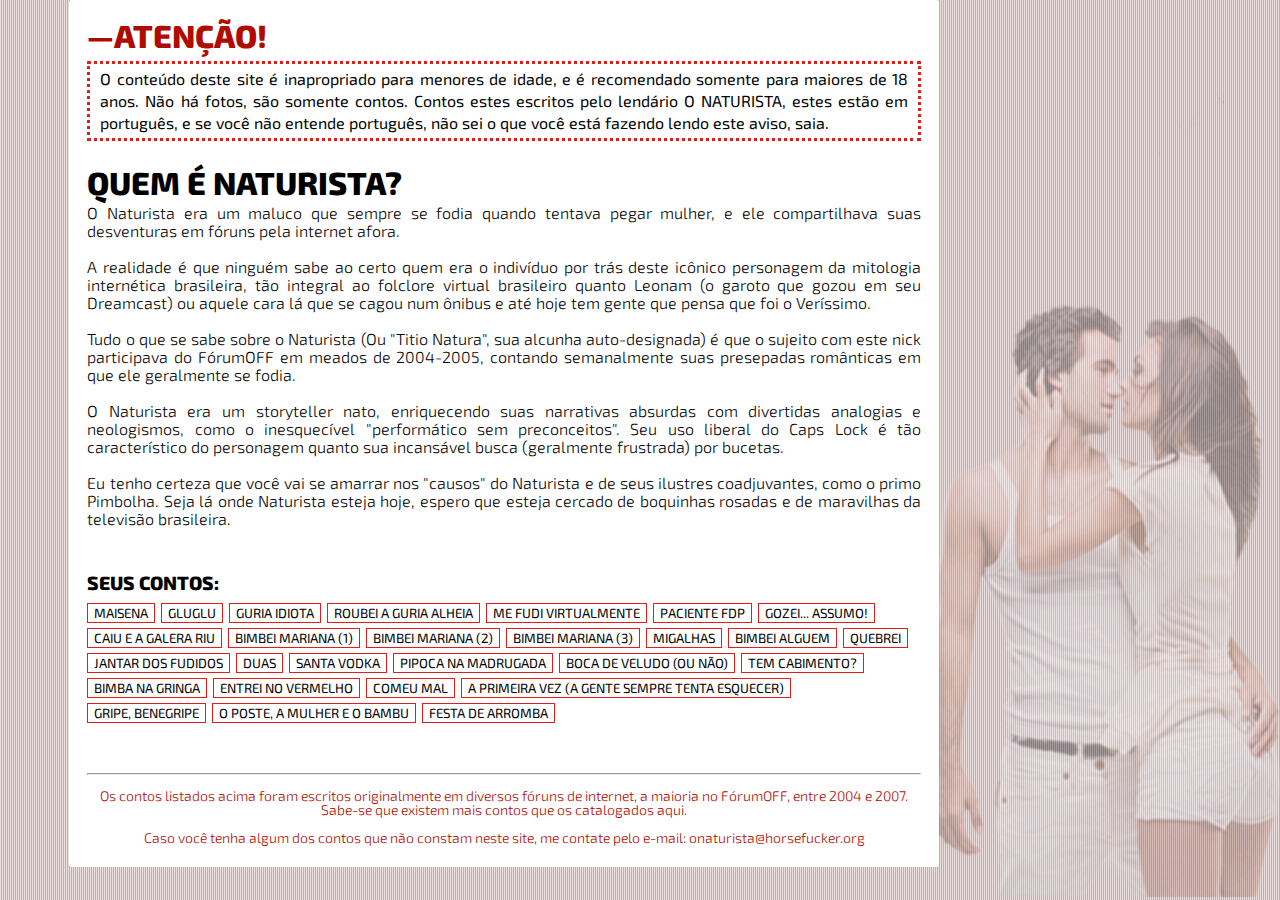
<file: index.html>
<!DOCTYPE html>
<html>

<head>
<title>O Naturista</title>
 <meta charset="utf-8">
 <meta name="viewport" content="width=device-width, initial-scale=1.0">
 <meta name="author" content="Naturista">
 <meta name="description" content="Os contos do Naturista em um só lugar!">
 <meta name="keywords" content="naturista, contos, bimbei, pimbolha, maravilha da televisão brasileira, performático sem preconceitos, putaria, engraçado, comédia, humor, piada, FórumOFF, izzy nobre, fóruns antigos, 2002, 2003, 2004, carioca, rio de janeiro, maisena">
 <link href="style-index.css" type="text/css" rel="stylesheet">
</head>

<body>
	<div class="box">
	<h2>—ATENÇÃO!</h2>

	<div class="alerta">O conteúdo deste site é inapropriado para menores de idade, e é recomendado somente para maiores de 18 anos. Não há fotos, são somente contos. Contos estes escritos pelo lendário O NATURISTA, estes estão em português, e se você não entende português, não sei o que você está fazendo lendo este aviso, saia.</div><br>

	<h1>QUEM É NATURISTA?</h1>
	<p>O Naturista era um maluco que sempre se fodia quando tentava pegar mulher, e ele compartilhava suas desventuras em fóruns pela internet afora.<br class="p"><br class="p">

	A realidade é que ninguém sabe ao certo quem era o indivíduo por trás deste icônico personagem da mitologia internética brasileira, tão integral ao folclore virtual brasileiro quanto Leonam (o garoto que gozou em seu Dreamcast) ou aquele cara lá que se cagou num ônibus e até hoje tem gente que pensa que foi o Veríssimo.<br class="p"><br class="p">

	Tudo o que se sabe sobre o Naturista (Ou "Titio Natura", sua alcunha auto-designada) é que o sujeito com este nick participava do FórumOFF em meados de 2004-2005, contando semanalmente suas presepadas românticas em que ele geralmente se fodia.<br class="p"><br class="p">

	O Naturista era um storyteller nato, enriquecendo suas narrativas absurdas com divertidas analogias e neologismos, como o inesquecível "performático sem preconceitos". Seu uso liberal do Caps Lock é tão característico do personagem quanto sua incansável busca (geralmente frustrada) por bucetas.<br class="p"><br class="p">

	Eu tenho certeza que você vai se amarrar nos "causos" do Naturista e de seus ilustres coadjuvantes, como o primo Pimbolha. Seja lá onde Naturista esteja hoje, espero que esteja cercado de boquinhas rosadas e de maravilhas da televisão brasileira.<br><br><br></p>
	<h3>SEUS CONTOS:</h3>
	<a href="maisena.html"><button class="button">MAISENA</button></a><a href="maisena.html"><button class="button">GLUGLU</button></a><a href="maisena.html"><button class="button">GURIA IDIOTA</button></a><a href="maisena.html"><button class="button">ROUBEI A GURIA ALHEIA</button></a><a href="maisena.html"><button class="button">ME FUDI VIRTUALMENTE</button></a><a href="maisena.html"><button class="button">PACIENTE FDP</button></a><a href="maisena.html"><button class="button">GOZEI... ASSUMO!</button><a href="maisena.html"><button class="button">CAIU E A GALERA RIU</button></a><a href="maisena.html"><button class="button">BIMBEI MARIANA (1)</button></a><a href="maisena.html"><button class="button">BIMBEI MARIANA (2)</button></a><a href="maisena.html"><button class="button">BIMBEI MARIANA (3)</button></a><a href="maisena.html"><button class="button">MIGALHAS</button></a><a href="maisena.html"><button class="button">BIMBEI ALGUEM</button></a><a href="maisena.html"><button class="button">QUEBREI</button></a><a href="maisena.html"><button class="button">JANTAR DOS FUDIDOS</button></a><a href="maisena.html"><button class="button">DUAS</button></a><a href="maisena.html"><button class="button">SANTA VODKA</button></a><a href="maisena.html"><button class="button">PIPOCA NA MADRUGADA</button></a><a href="maisena.html"><button class="button">BOCA DE VELUDO (OU NÃO)</button></a><a href="maisena.html"><button class="button">TEM CABIMENTO?</button></a><a href="maisena.html"><button class="button">BIMBA NA GRINGA</button></a><a href="maisena.html"><button class="button">ENTREI NO VERMELHO</button></a><a href="maisena.html"><button class="button">COMEU MAL</button></a><a href="maisena.html"><button class="button">A PRIMEIRA VEZ (A GENTE SEMPRE TENTA ESQUECER)</button></a><a href="maisena.html"><button class="button">GRIPE, BENEGRIPE</button></a><a href="maisena.html"><button class="button">O POSTE, A MULHER E O BAMBU</button><a href="maisena.html"><button class="button">FESTA DE ARROMBA</button></a><br><br><br>
	<hr />
	<p class="exception">Os contos listados acima foram escritos originalmente em diversos fóruns de internet, a maioria no FórumOFF, entre 2004 e 2007.<br>
	Sabe-se que existem mais contos que os catalogados aqui.<br><br> Caso você tenha algum dos contos que não constam neste site, me contate pelo e-mail: onaturista@horsefucker.org</p>
	</div>
	<div class="narutista">
	<img src="img/couple-hot.png" height="600px">
    </div>
</body>
</html>
</file>
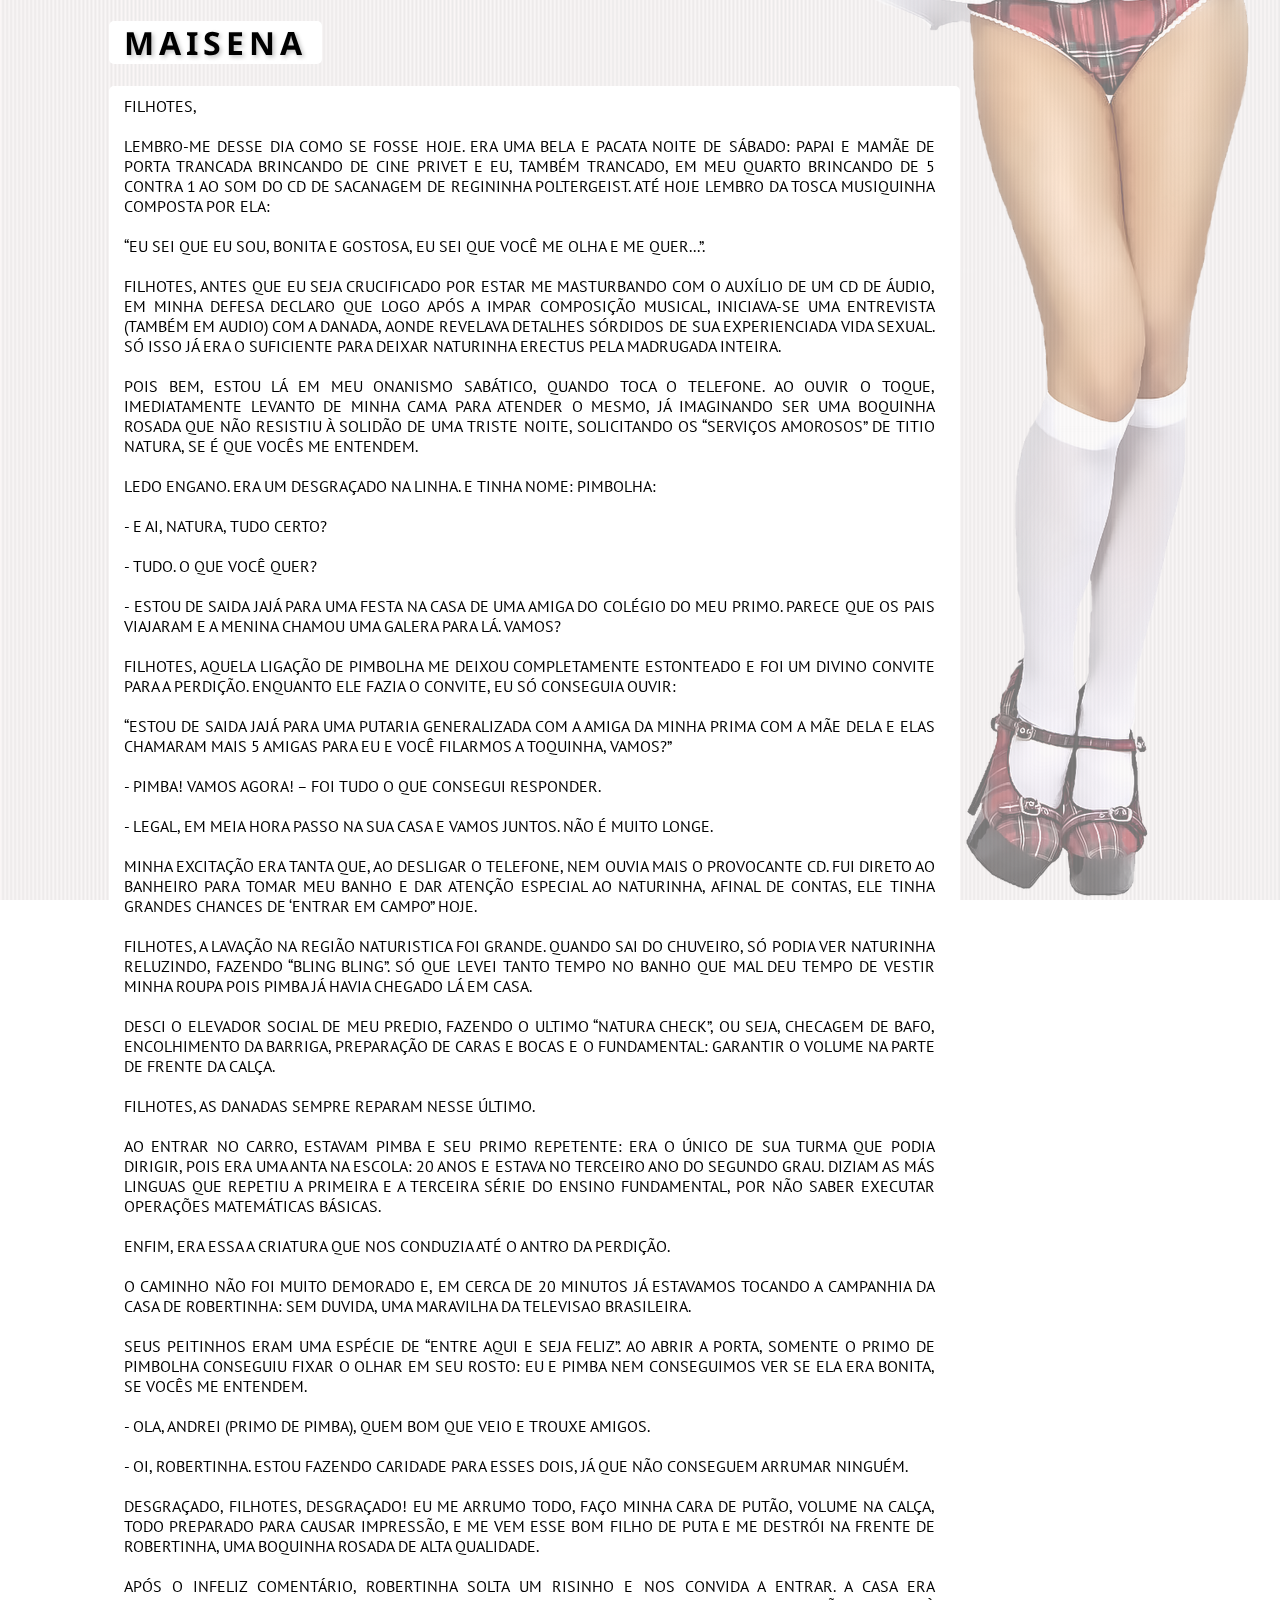
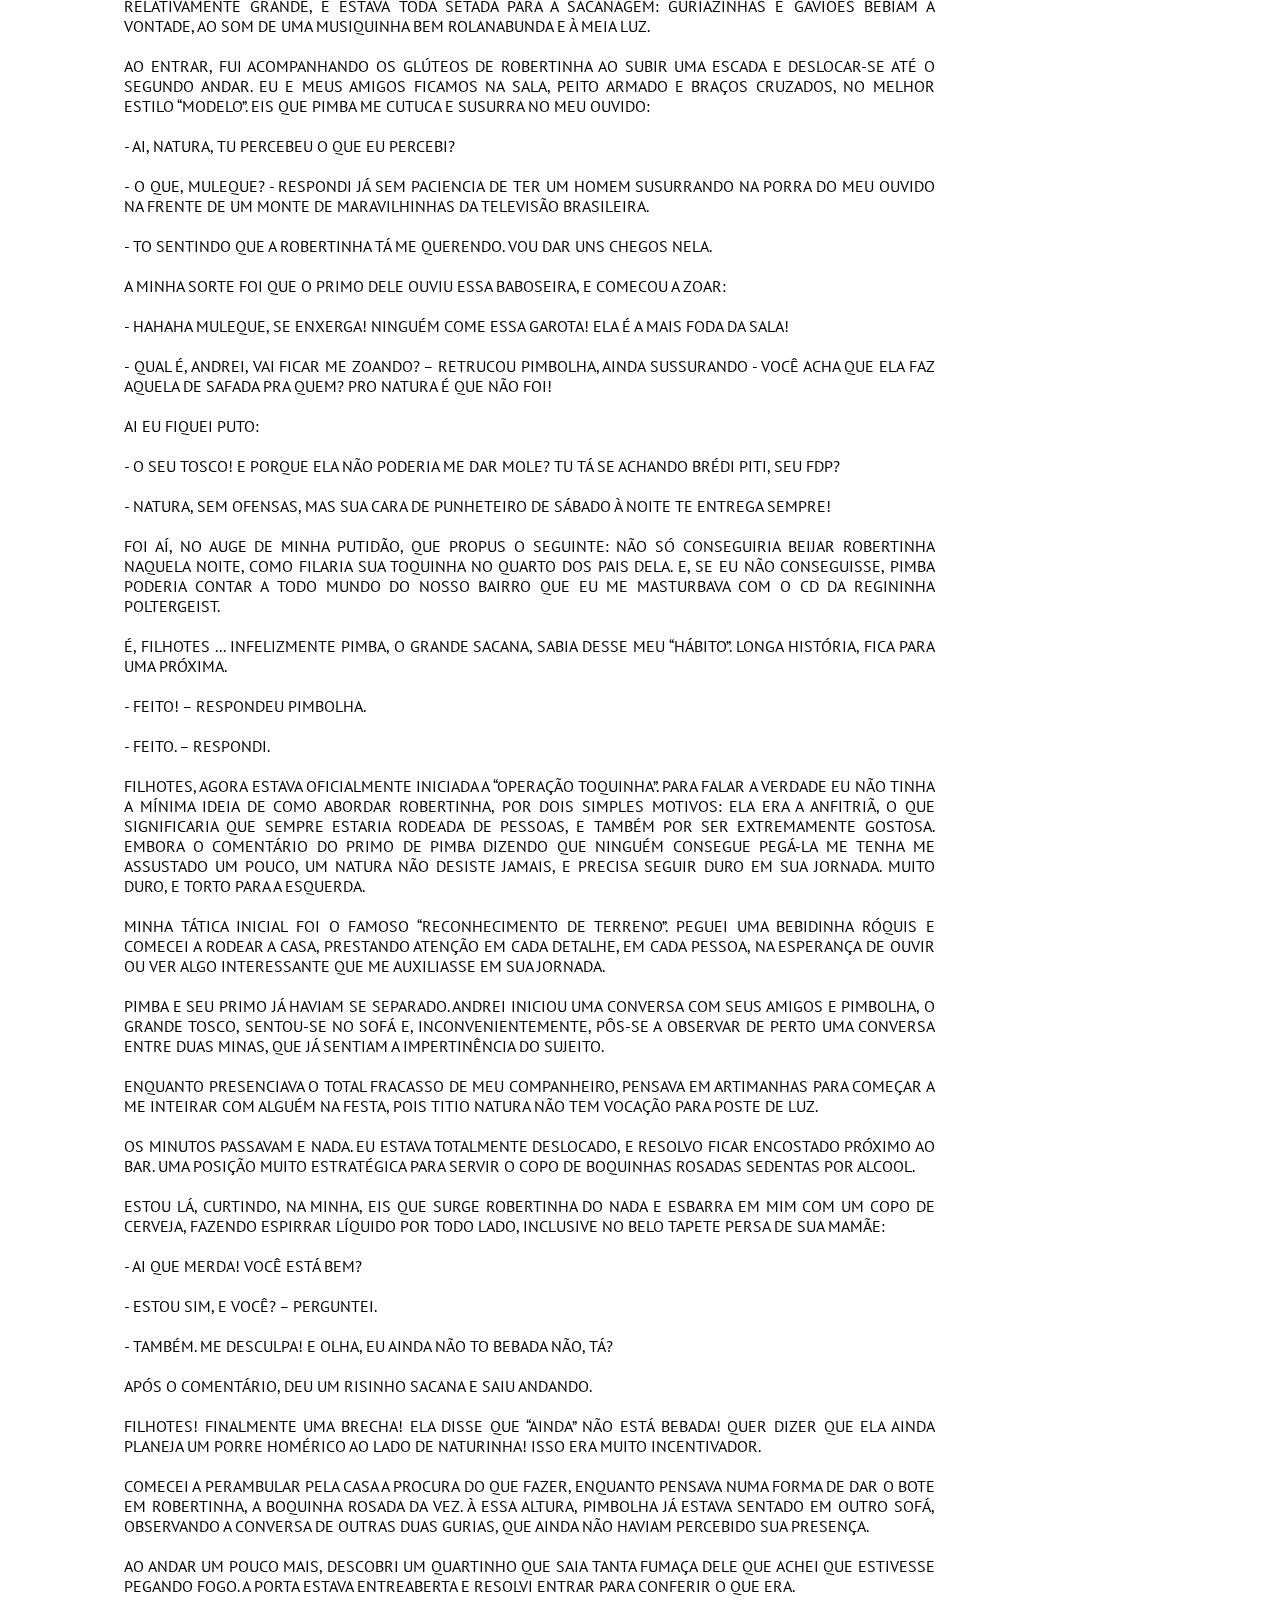
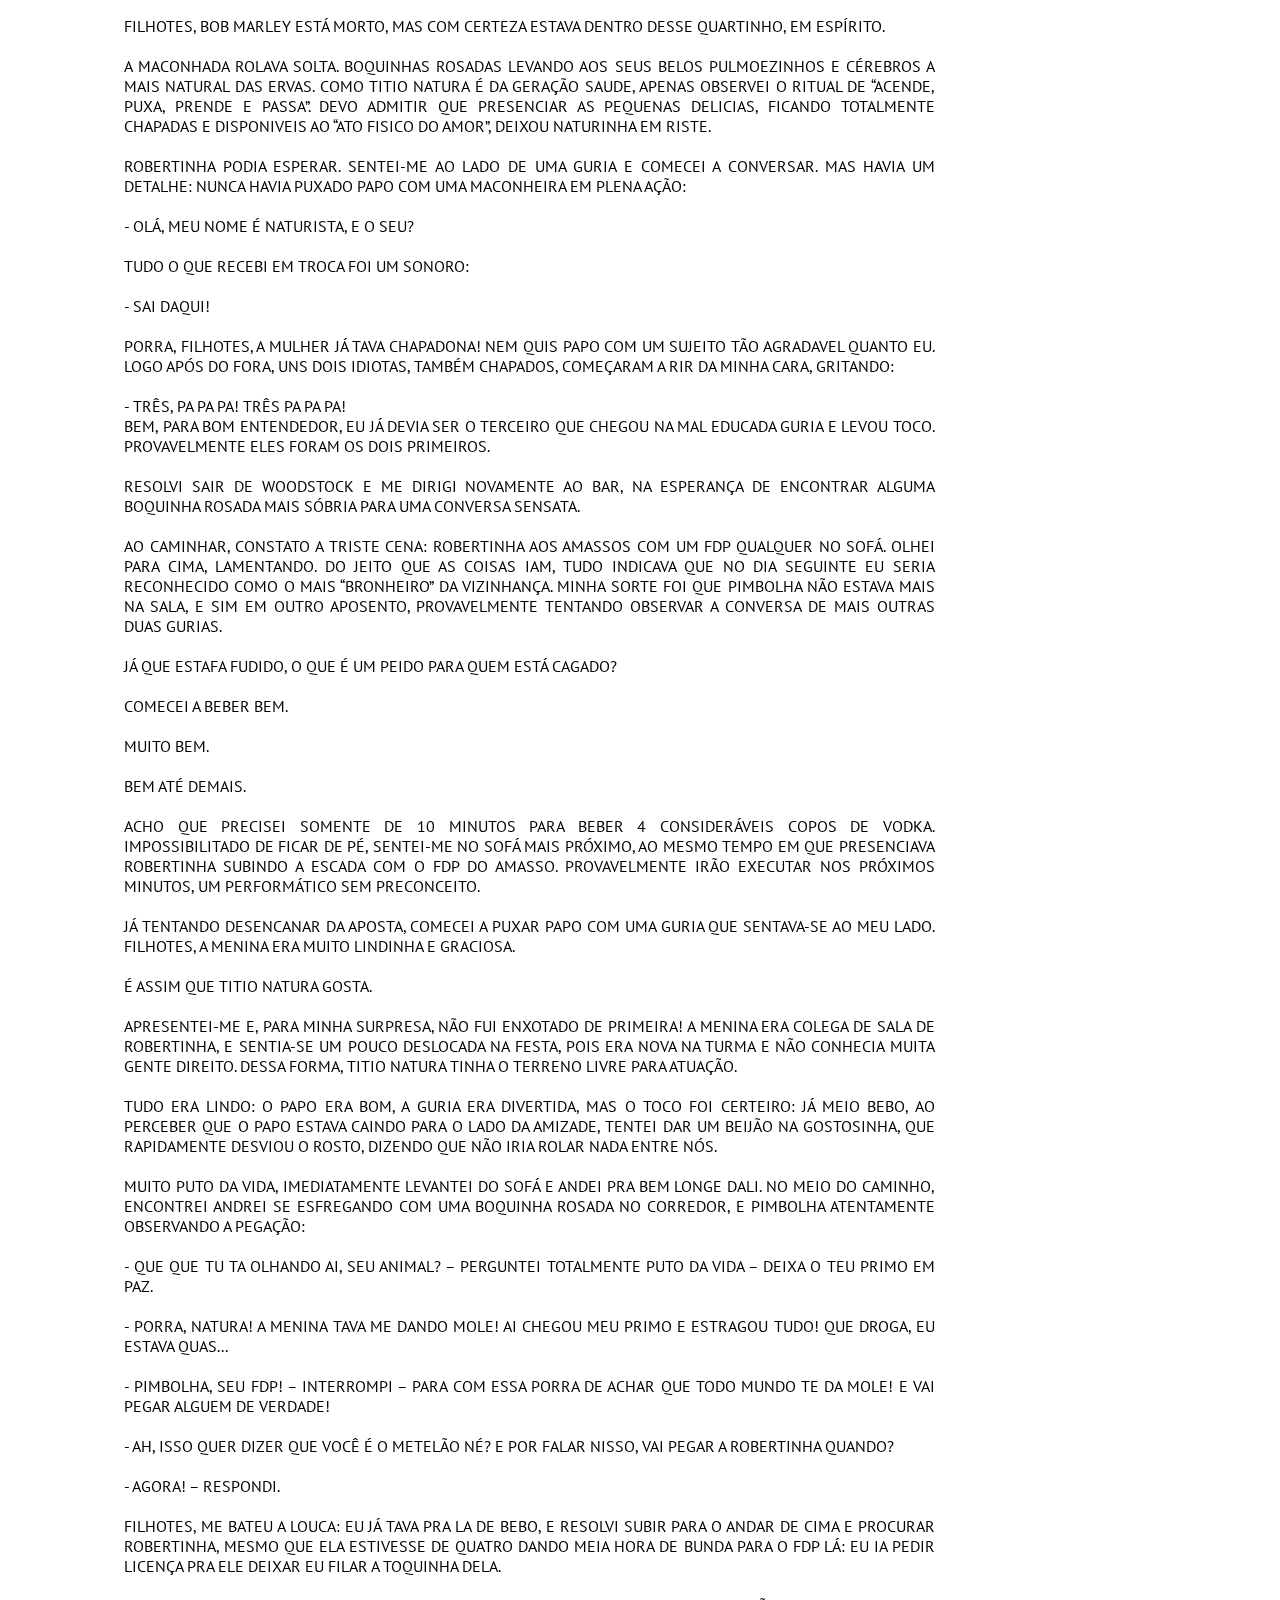
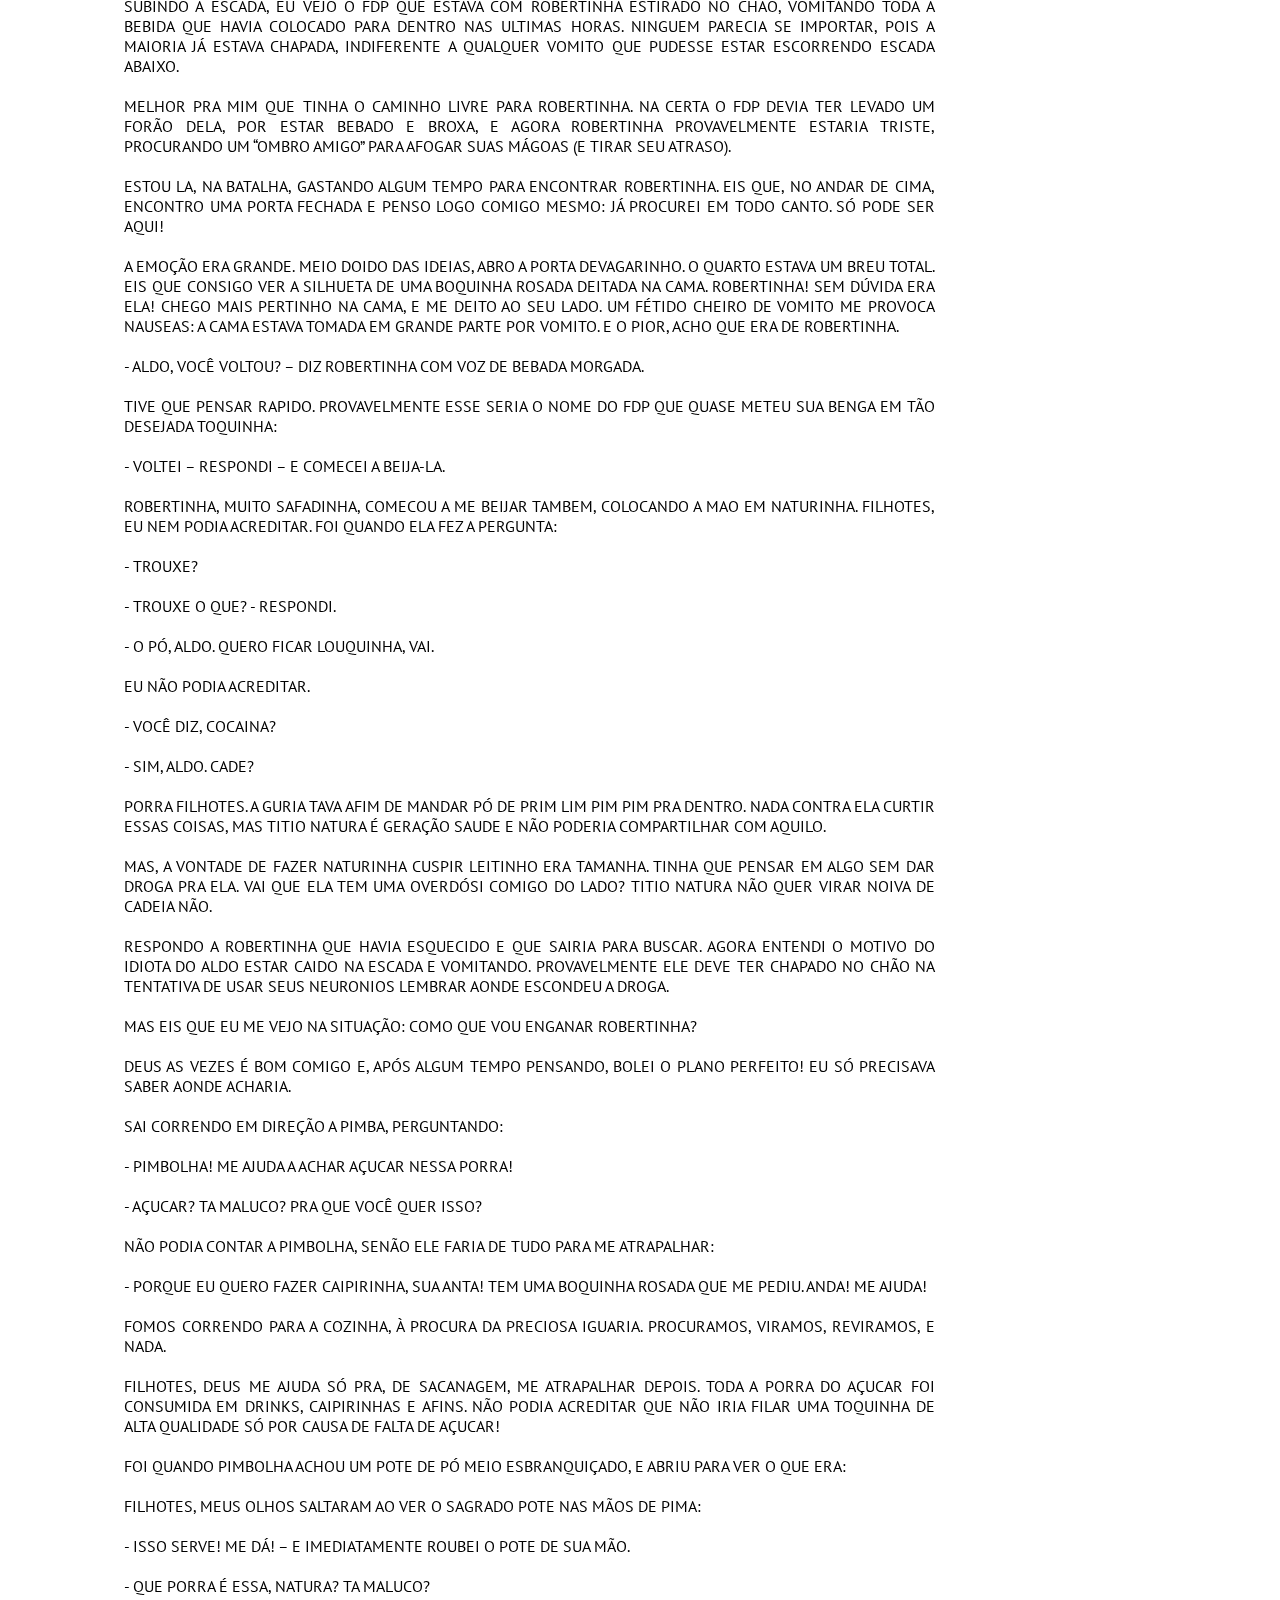
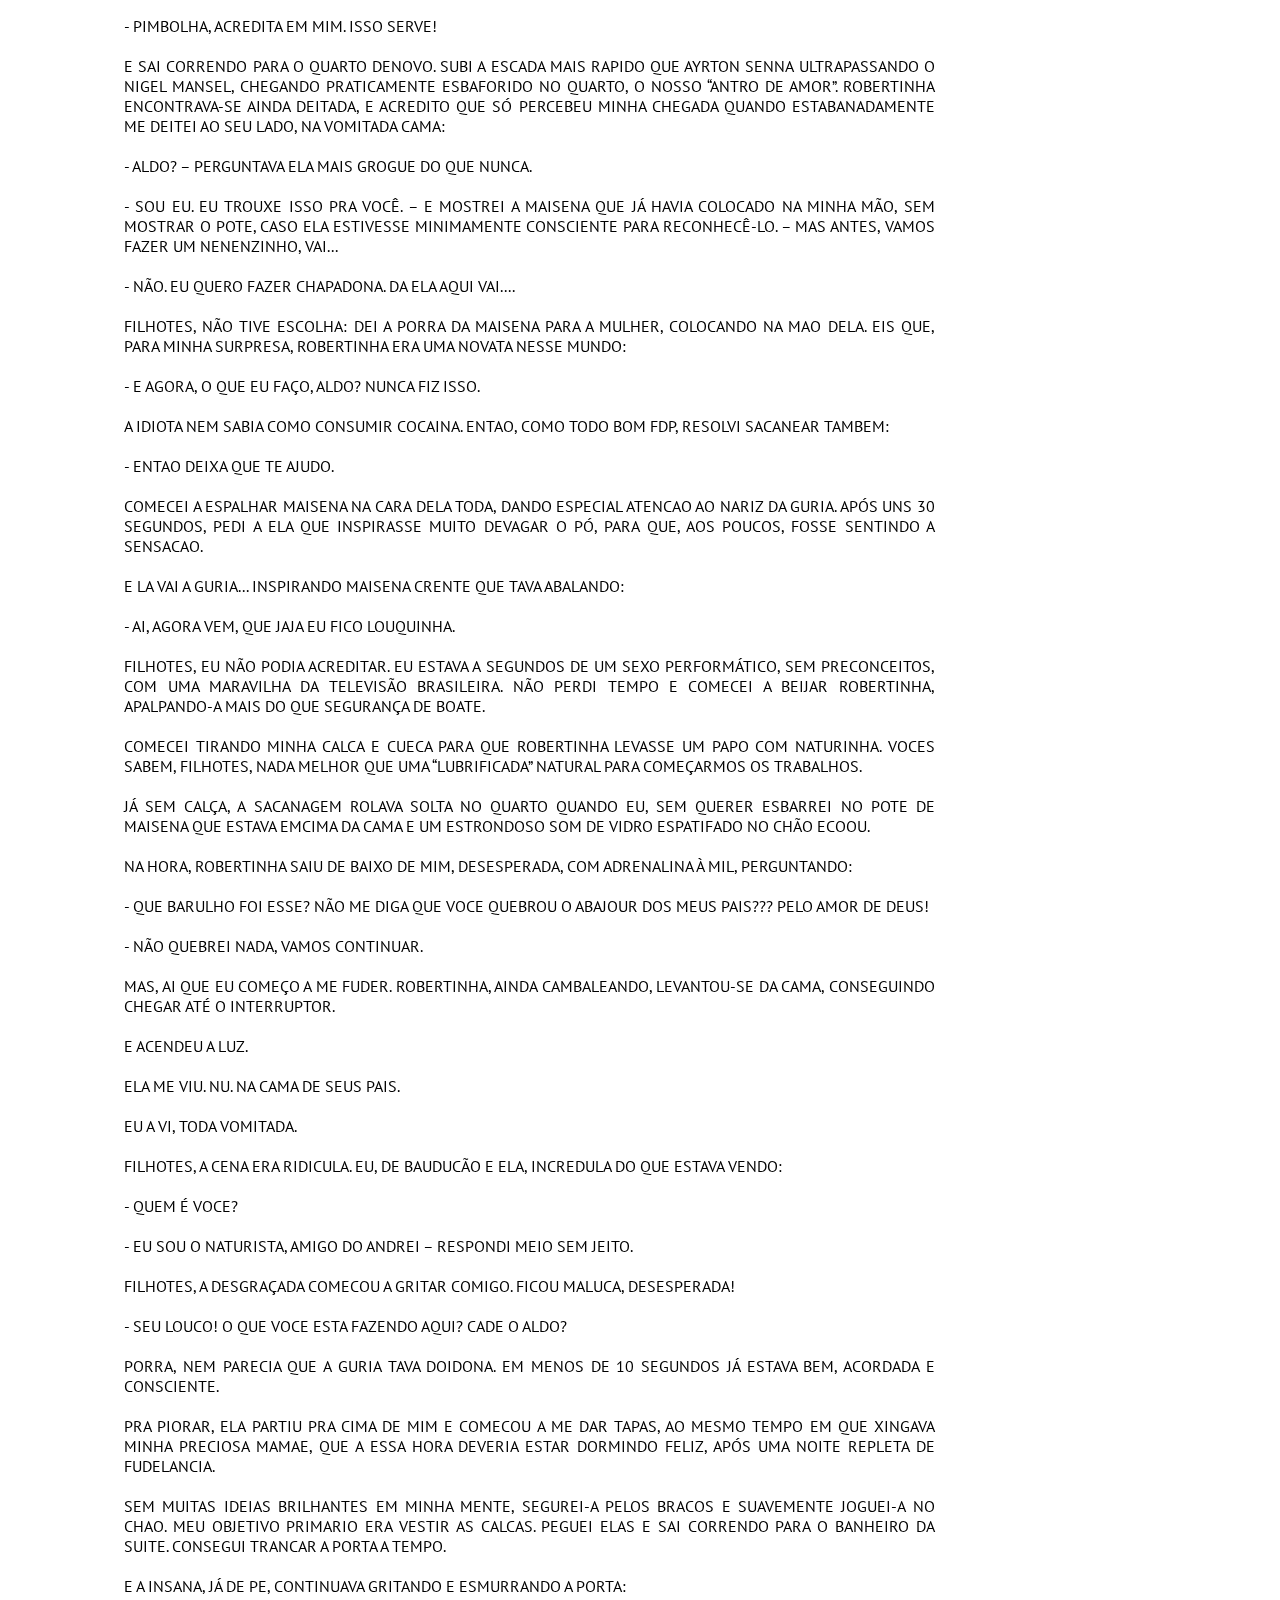
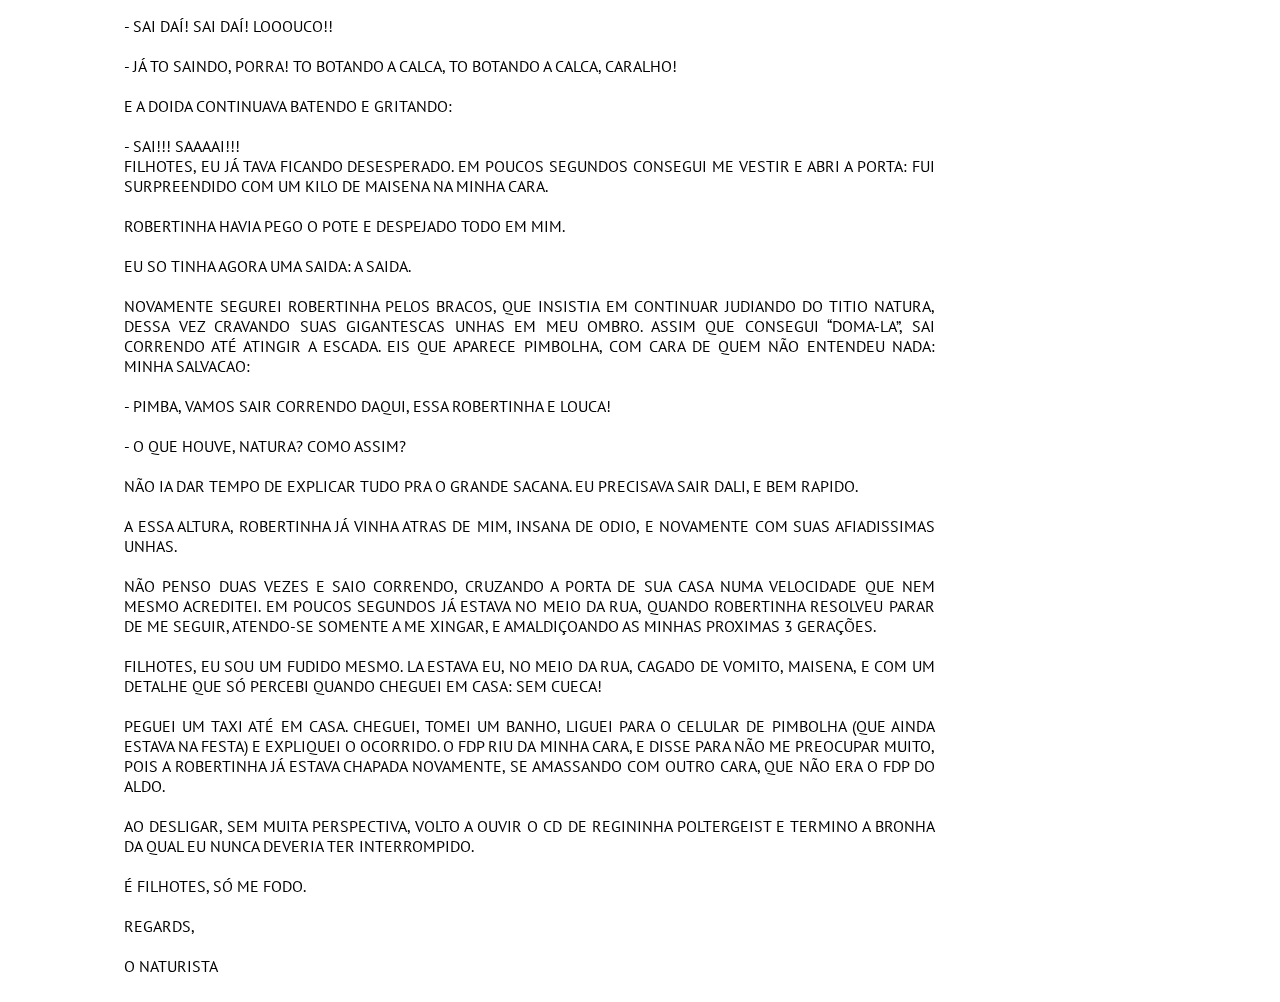
<file: maisena.html>
<!DOCTYPE html>
<html>

<head>
  <title>O Naturista | MAISENA</title>
  <meta charset="ISO-8859-1">
  <meta name="viewport" content="width=device-width, initial-scale=1.0">
  <meta name="author" content="Naturista">
  <meta name="description" content="Os contos do Naturista em um s� lugar!">
  <meta name="keywords" content="naturista, contos, bimbei, pimbolha, maravilha da televis�o brasileira, perform�tico sem preconceitos, putaria, engra�ado, com�dia, humor, piada, F�rumOFF, izzy nobre, f�runs antigos, 2002, 2003, 2004, carioca, rio de janeiro, maisena">
  <link href="style.css" type="text/css" rel="stylesheet">
</head>

<body>

  <div class="bg"></div>
  
  <div class="main">

    <h1>MAISENA</h1>

<div class=coluna><p>FILHOTES,</b><br><br>

  LEMBRO-ME DESSE DIA COMO SE FOSSE HOJE. ERA UMA BELA E PACATA NOITE DE S�BADO: PAPAI E MAM�E DE PORTA TRANCADA BRINCANDO DE CINE PRIVET E EU, TAMB�M TRANCADO, EM MEU QUARTO BRINCANDO DE 5 CONTRA 1 AO SOM DO CD DE SACANAGEM DE REGININHA POLTERGEIST. AT� HOJE LEMBRO DA TOSCA MUSIQUINHA COMPOSTA POR ELA:<br><br>

  �EU SEI QUE EU SOU, BONITA E GOSTOSA, EU SEI QUE VOC� ME OLHA E ME QUER...�.<br><br>

  FILHOTES, ANTES QUE EU SEJA CRUCIFICADO POR ESTAR ME MASTURBANDO COM O AUX�LIO DE UM CD DE �UDIO, EM MINHA DEFESA DECLARO QUE LOGO AP�S A IMPAR COMPOSI��O MUSICAL, INICIAVA-SE UMA ENTREVISTA (TAMB�M EM AUDIO) COM A DANADA, AONDE REVELAVA DETALHES S�RDIDOS DE SUA EXPERIENCIADA VIDA SEXUAL. S� ISSO J� ERA O SUFICIENTE PARA DEIXAR NATURINHA ERECTUS PELA MADRUGADA INTEIRA.<br><br>

  POIS BEM, ESTOU L� EM MEU ONANISMO SAB�TICO, QUANDO TOCA O TELEFONE. AO OUVIR O TOQUE, IMEDIATAMENTE LEVANTO DE MINHA CAMA PARA ATENDER O MESMO, J� IMAGINANDO SER UMA BOQUINHA ROSADA QUE N�O RESISTIU � SOLID�O DE UMA TRISTE NOITE, SOLICITANDO OS �SERVI�OS AMOROSOS� DE TITIO NATURA, SE � QUE VOC�S ME ENTENDEM.<br><br>

  LEDO ENGANO. ERA UM DESGRA�ADO NA LINHA. E TINHA NOME: PIMBOLHA:<br><br>

  - E AI, NATURA, TUDO CERTO?<br><br>

  - TUDO. O QUE VOC� QUER?<br><br>

  - ESTOU DE SAIDA JAJ� PARA UMA FESTA NA CASA DE UMA AMIGA DO COL�GIO DO MEU PRIMO. PARECE QUE OS PAIS VIAJARAM E A MENINA CHAMOU UMA GALERA PARA L�. VAMOS?<br><br>

  FILHOTES, AQUELA LIGA��O DE PIMBOLHA ME DEIXOU COMPLETAMENTE ESTONTEADO E FOI UM DIVINO CONVITE PARA A PERDI��O. ENQUANTO ELE FAZIA O CONVITE, EU S� CONSEGUIA OUVIR:<br><br>

  �ESTOU DE SAIDA JAJ� PARA UMA PUTARIA GENERALIZADA COM A AMIGA DA MINHA PRIMA COM A M�E DELA E ELAS CHAMARAM MAIS 5 AMIGAS PARA EU E VOC� FILARMOS A TOQUINHA, VAMOS?�<br><br>

  - PIMBA! VAMOS AGORA! � FOI TUDO O QUE CONSEGUI RESPONDER.<br><br>

  - LEGAL, EM MEIA HORA PASSO NA SUA CASA E VAMOS JUNTOS. N�O � MUITO LONGE.<br><br>

  MINHA EXCITA��O ERA TANTA QUE, AO DESLIGAR O TELEFONE, NEM OUVIA MAIS O PROVOCANTE CD. FUI DIRETO AO BANHEIRO PARA TOMAR MEU BANHO E DAR ATEN��O ESPECIAL AO NATURINHA, AFINAL DE CONTAS, ELE TINHA GRANDES CHANCES DE �ENTRAR EM CAMPO� HOJE.<br><br>

  FILHOTES, A LAVA��O NA REGI�O NATURISTICA FOI GRANDE. QUANDO SAI DO CHUVEIRO, S� PODIA VER NATURINHA RELUZINDO, FAZENDO �BLING BLING�. S� QUE LEVEI TANTO TEMPO NO BANHO QUE MAL DEU TEMPO DE VESTIR MINHA ROUPA POIS PIMBA J� HAVIA CHEGADO L� EM CASA.<br><br>

  DESCI O ELEVADOR SOCIAL DE MEU PREDIO, FAZENDO O ULTIMO �NATURA CHECK�, OU SEJA, CHECAGEM DE BAFO, ENCOLHIMENTO DA BARRIGA, PREPARA��O DE CARAS E BOCAS E O FUNDAMENTAL: GARANTIR O VOLUME NA PARTE DE FRENTE DA CAL�A.<br><br>

  FILHOTES, AS DANADAS SEMPRE REPARAM NESSE �LTIMO.<br><br>

  AO ENTRAR NO CARRO, ESTAVAM PIMBA E SEU PRIMO REPETENTE: ERA O �NICO DE SUA TURMA QUE PODIA DIRIGIR, POIS ERA UMA ANTA NA ESCOLA: 20 ANOS E ESTAVA NO TERCEIRO ANO DO SEGUNDO GRAU. DIZIAM AS M�S LINGUAS QUE REPETIU A PRIMEIRA E A TERCEIRA S�RIE DO ENSINO FUNDAMENTAL, POR N�O SABER EXECUTAR OPERA��ES MATEM�TICAS B�SICAS.<br><br>

  ENFIM, ERA ESSA A CRIATURA QUE NOS CONDUZIA AT� O ANTRO DA PERDI��O.<br><br>

  O CAMINHO N�O FOI MUITO DEMORADO E, EM CERCA DE 20 MINUTOS J� ESTAVAMOS TOCANDO A CAMPANHIA DA CASA DE ROBERTINHA: SEM DUVIDA, UMA MARAVILHA DA TELEVISAO BRASILEIRA.<br><br>

  SEUS PEITINHOS ERAM UMA ESP�CIE DE �ENTRE AQUI E SEJA FELIZ�. AO ABRIR A PORTA, SOMENTE O PRIMO DE PIMBOLHA CONSEGUIU FIXAR O OLHAR EM SEU ROSTO: EU E PIMBA NEM CONSEGUIMOS VER SE ELA ERA BONITA, SE VOC�S ME ENTENDEM.<br><br>

  - OLA, ANDREI (PRIMO DE PIMBA), QUEM BOM QUE VEIO E TROUXE AMIGOS.<br><br>

  - OI, ROBERTINHA. ESTOU FAZENDO CARIDADE PARA ESSES DOIS, J� QUE N�O CONSEGUEM ARRUMAR NINGU�M.<br><br>

  DESGRA�ADO, FILHOTES, DESGRA�ADO! EU ME ARRUMO TODO, FA�O MINHA CARA DE PUT�O, VOLUME NA CAL�A, TODO PREPARADO PARA CAUSAR IMPRESS�O, E ME VEM ESSE BOM FILHO DE PUTA E ME DESTR�I NA FRENTE DE ROBERTINHA, UMA BOQUINHA ROSADA DE ALTA QUALIDADE.<br><br>

  AP�S O INFELIZ COMENT�RIO, ROBERTINHA SOLTA UM RISINHO E NOS CONVIDA A ENTRAR. A CASA ERA RELATIVAMENTE GRANDE, E ESTAVA TODA SETADA PARA A SACANAGEM: GURIAZINHAS E GAVI�ES BEBIAM � VONTADE, AO SOM DE UMA MUSIQUINHA BEM ROLANABUNDA E � MEIA LUZ.<br><br>

  AO ENTRAR, FUI ACOMPANHANDO OS GL�TEOS DE ROBERTINHA AO SUBIR UMA ESCADA E DESLOCAR-SE AT� O SEGUNDO ANDAR. EU E MEUS AMIGOS FICAMOS NA SALA, PEITO ARMADO E BRA�OS CRUZADOS, NO MELHOR ESTILO �MODELO�. EIS QUE PIMBA ME CUTUCA E SUSURRA NO MEU OUVIDO:<br><br>

  - AI, NATURA, TU PERCEBEU O QUE EU PERCEBI?<br><br>

  - O QUE, MULEQUE? - RESPONDI J� SEM PACIENCIA DE TER UM HOMEM SUSURRANDO NA PORRA DO MEU OUVIDO NA FRENTE DE UM MONTE DE MARAVILHINHAS DA TELEVIS�O BRASILEIRA.<br><br>

  - TO SENTINDO QUE A ROBERTINHA T� ME QUERENDO. VOU DAR UNS CHEGOS NELA.<br><br>

  A MINHA SORTE FOI QUE O PRIMO DELE OUVIU ESSA BABOSEIRA, E COMECOU A ZOAR:<br><br>

  - HAHAHA MULEQUE, SE ENXERGA! NINGU�M COME ESSA GAROTA! ELA � A MAIS FODA DA SALA!<br><br>

  - QUAL �, ANDREI, VAI FICAR ME ZOANDO? � RETRUCOU PIMBOLHA, AINDA SUSSURANDO - VOC� ACHA QUE ELA FAZ AQUELA DE SAFADA PRA QUEM? PRO NATURA � QUE N�O FOI!<br><br>

  AI EU FIQUEI PUTO:<br><br>

  - O SEU TOSCO! E PORQUE ELA N�O PODERIA ME DAR MOLE? TU T� SE ACHANDO BR�DI PITI, SEU FDP?<br><br>

  - NATURA, SEM OFENSAS, MAS SUA CARA DE PUNHETEIRO DE S�BADO � NOITE TE ENTREGA SEMPRE!<br><br>

  FOI A�, NO AUGE DE MINHA PUTID�O, QUE PROPUS O SEGUINTE: N�O S� CONSEGUIRIA BEIJAR ROBERTINHA NAQUELA NOITE, COMO FILARIA SUA TOQUINHA NO QUARTO DOS PAIS DELA. E, SE EU N�O CONSEGUISSE, PIMBA PODERIA CONTAR A TODO MUNDO DO NOSSO BAIRRO QUE EU ME MASTURBAVA COM O CD DA REGININHA POLTERGEIST.<br><br>

  �, FILHOTES ... INFELIZMENTE PIMBA, O GRANDE SACANA, SABIA DESSE MEU �H�BITO�. LONGA HIST�RIA, FICA PARA UMA PR�XIMA.<br><br>

  - FEITO! � RESPONDEU PIMBOLHA.<br><br>

  - FEITO. � RESPONDI.<br><br>

  FILHOTES, AGORA ESTAVA OFICIALMENTE INICIADA A �OPERA��O TOQUINHA�. PARA FALAR A VERDADE EU N�O TINHA A M�NIMA IDEIA DE COMO ABORDAR ROBERTINHA, POR DOIS SIMPLES MOTIVOS: ELA ERA A ANFITRI�, O QUE SIGNIFICARIA QUE SEMPRE ESTARIA RODEADA DE PESSOAS, E TAMB�M POR SER EXTREMAMENTE GOSTOSA. EMBORA O COMENT�RIO DO PRIMO DE PIMBA DIZENDO QUE NINGU�M CONSEGUE PEG�-LA ME TENHA ME ASSUSTADO UM POUCO, UM NATURA N�O DESISTE JAMAIS, E PRECISA SEGUIR DURO EM SUA JORNADA. MUITO DURO, E TORTO PARA A ESQUERDA.<br><br>

  MINHA T�TICA INICIAL FOI O FAMOSO �RECONHECIMENTO DE TERRENO�. PEGUEI UMA BEBIDINHA R�QUIS E COMECEI A RODEAR A CASA, PRESTANDO ATEN��O EM CADA DETALHE, EM CADA PESSOA, NA ESPERAN�A DE OUVIR OU VER ALGO INTERESSANTE QUE ME AUXILIASSE EM SUA JORNADA.<br><br>

  PIMBA E SEU PRIMO J� HAVIAM SE SEPARADO. ANDREI INICIOU UMA CONVERSA COM SEUS AMIGOS E PIMBOLHA, O GRANDE TOSCO, SENTOU-SE NO SOF� E, INCONVENIENTEMENTE, P�S-SE A OBSERVAR DE PERTO UMA CONVERSA ENTRE DUAS MINAS, QUE J� SENTIAM A IMPERTIN�NCIA DO SUJEITO.<br><br>

  ENQUANTO PRESENCIAVA O TOTAL FRACASSO DE MEU COMPANHEIRO, PENSAVA EM ARTIMANHAS PARA COME�AR A ME INTEIRAR COM ALGU�M NA FESTA, POIS TITIO NATURA N�O TEM VOCA��O PARA POSTE DE LUZ.<br><br>

  OS MINUTOS PASSAVAM E NADA. EU ESTAVA TOTALMENTE DESLOCADO, E RESOLVO FICAR ENCOSTADO PR�XIMO AO BAR. UMA POSI��O MUITO ESTRAT�GICA PARA SERVIR O COPO DE BOQUINHAS ROSADAS SEDENTAS POR ALCOOL.<br><br>

  ESTOU L�, CURTINDO, NA MINHA, EIS QUE SURGE ROBERTINHA DO NADA E ESBARRA EM MIM COM UM COPO DE CERVEJA, FAZENDO ESPIRRAR L�QUIDO POR TODO LADO, INCLUSIVE NO BELO TAPETE PERSA DE SUA MAM�E:<br><br>

  - AI QUE MERDA! VOC� EST� BEM?<br><br>

  - ESTOU SIM, E VOC�? � PERGUNTEI.<br><br>

  - TAMB�M. ME DESCULPA! E OLHA, EU AINDA N�O TO BEBADA N�O, T�?<br><br>

  AP�S O COMENT�RIO, DEU UM RISINHO SACANA E SAIU ANDANDO.<br><br>

  FILHOTES! FINALMENTE UMA BRECHA! ELA DISSE QUE �AINDA� N�O EST� BEBADA! QUER DIZER QUE ELA AINDA PLANEJA UM PORRE HOM�RICO AO LADO DE NATURINHA! ISSO ERA MUITO INCENTIVADOR.<br><br>

  COMECEI A PERAMBULAR PELA CASA A PROCURA DO QUE FAZER, ENQUANTO PENSAVA NUMA FORMA DE DAR O BOTE EM ROBERTINHA, A BOQUINHA ROSADA DA VEZ. � ESSA ALTURA, PIMBOLHA J� ESTAVA SENTADO EM OUTRO SOF�, OBSERVANDO A CONVERSA DE OUTRAS DUAS GURIAS, QUE AINDA N�O HAVIAM PERCEBIDO SUA PRESEN�A.<br><br>

  AO ANDAR UM POUCO MAIS, DESCOBRI UM QUARTINHO QUE SAIA TANTA FUMA�A DELE QUE ACHEI QUE ESTIVESSE PEGANDO FOGO. A PORTA ESTAVA ENTREABERTA E RESOLVI ENTRAR PARA CONFERIR O QUE ERA.<br><br>

  FILHOTES, BOB MARLEY EST� MORTO, MAS COM CERTEZA ESTAVA DENTRO DESSE QUARTINHO, EM ESP�RITO.<br><br>

  A MACONHADA ROLAVA SOLTA. BOQUINHAS ROSADAS LEVANDO AOS SEUS BELOS PULMOEZINHOS E C�REBROS A MAIS NATURAL DAS ERVAS. COMO TITIO NATURA � DA GERA��O SAUDE, APENAS OBSERVEI O RITUAL DE �ACENDE, PUXA, PRENDE E PASSA�. DEVO ADMITIR QUE PRESENCIAR AS PEQUENAS DELICIAS, FICANDO TOTALMENTE CHAPADAS E DISPONIVEIS AO �ATO FISICO DO AMOR�, DEIXOU NATURINHA EM RISTE.<br><br>

  ROBERTINHA PODIA ESPERAR. SENTEI-ME AO LADO DE UMA GURIA E COMECEI A CONVERSAR. MAS HAVIA UM DETALHE: NUNCA HAVIA PUXADO PAPO COM UMA MACONHEIRA EM PLENA A��O:<br><br>

  - OL�, MEU NOME � NATURISTA, E O SEU?<br><br>

  TUDO O QUE RECEBI EM TROCA FOI UM SONORO:<br><br>

  - SAI DAQUI!<br><br>

  PORRA, FILHOTES, A MULHER J� TAVA CHAPADONA! NEM QUIS PAPO COM UM SUJEITO T�O AGRADAVEL QUANTO EU. LOGO AP�S DO FORA, UNS DOIS IDIOTAS, TAMB�M CHAPADOS, COME�ARAM A RIR DA MINHA CARA, GRITANDO:<br><br>

  - TR�S, PA PA PA! TR�S PA PA PA!<br>
  BEM, PARA BOM ENTENDEDOR, EU J� DEVIA SER O TERCEIRO QUE CHEGOU NA MAL EDUCADA GURIA E LEVOU TOCO. PROVAVELMENTE ELES FORAM OS DOIS PRIMEIROS.<br><br>

  RESOLVI SAIR DE WOODSTOCK E ME DIRIGI NOVAMENTE AO BAR, NA ESPERAN�A DE ENCONTRAR ALGUMA BOQUINHA ROSADA MAIS S�BRIA PARA UMA CONVERSA SENSATA.<br><br>

  AO CAMINHAR, CONSTATO A TRISTE CENA: ROBERTINHA AOS AMASSOS COM UM FDP QUALQUER NO SOF�. OLHEI PARA CIMA, LAMENTANDO. DO JEITO QUE AS COISAS IAM, TUDO INDICAVA QUE NO DIA SEGUINTE EU SERIA RECONHECIDO COMO O MAIS �BRONHEIRO� DA VIZINHAN�A. MINHA SORTE FOI QUE PIMBOLHA N�O ESTAVA MAIS NA SALA, E SIM EM OUTRO APOSENTO, PROVAVELMENTE TENTANDO OBSERVAR A CONVERSA DE MAIS OUTRAS DUAS GURIAS.<br><br>

  J� QUE ESTAFA FUDIDO, O QUE � UM PEIDO PARA QUEM EST� CAGADO?<br><br>

  COMECEI A BEBER BEM.<br><br>

  MUITO BEM.<br><br>

  BEM AT� DEMAIS.<br><br>

  ACHO QUE PRECISEI SOMENTE DE 10 MINUTOS PARA BEBER 4 CONSIDER�VEIS COPOS DE VODKA. IMPOSSIBILITADO DE FICAR DE P�, SENTEI-ME NO SOF� MAIS PR�XIMO, AO MESMO TEMPO EM QUE PRESENCIAVA ROBERTINHA SUBINDO A ESCADA COM O FDP DO AMASSO. PROVAVELMENTE IR�O EXECUTAR NOS PR�XIMOS MINUTOS, UM PERFORM�TICO SEM PRECONCEITO.<br><br>

  J� TENTANDO DESENCANAR DA APOSTA, COMECEI A PUXAR PAPO COM UMA GURIA QUE SENTAVA-SE AO MEU LADO. FILHOTES, A MENINA ERA MUITO LINDINHA E GRACIOSA.<br><br>

  � ASSIM QUE TITIO NATURA GOSTA.<br><br>

  APRESENTEI-ME E, PARA MINHA SURPRESA, N�O FUI ENXOTADO DE PRIMEIRA! A MENINA ERA COLEGA DE SALA DE ROBERTINHA, E SENTIA-SE UM POUCO DESLOCADA NA FESTA, POIS ERA NOVA NA TURMA E N�O CONHECIA MUITA GENTE DIREITO. DESSA FORMA, TITIO NATURA TINHA O TERRENO LIVRE PARA ATUA��O.<br><br>

  TUDO ERA LINDO: O PAPO ERA BOM, A GURIA ERA DIVERTIDA, MAS O TOCO FOI CERTEIRO: J� MEIO BEBO, AO PERCEBER QUE O PAPO ESTAVA CAINDO PARA O LADO DA AMIZADE, TENTEI DAR UM BEIJ�O NA GOSTOSINHA, QUE RAPIDAMENTE DESVIOU O ROSTO, DIZENDO QUE N�O IRIA ROLAR NADA ENTRE N�S.<br><br>

  MUITO PUTO DA VIDA, IMEDIATAMENTE LEVANTEI DO SOF� E ANDEI PRA BEM LONGE DALI. NO MEIO DO CAMINHO, ENCONTREI ANDREI SE ESFREGANDO COM UMA BOQUINHA ROSADA NO CORREDOR, E PIMBOLHA ATENTAMENTE OBSERVANDO A PEGA��O:<br><br>

  - QUE QUE TU TA OLHANDO AI, SEU ANIMAL? � PERGUNTEI TOTALMENTE PUTO DA VIDA � DEIXA O TEU PRIMO EM PAZ.<br><br>

  - PORRA, NATURA! A MENINA TAVA ME DANDO MOLE! AI CHEGOU MEU PRIMO E ESTRAGOU TUDO! QUE DROGA, EU ESTAVA QUAS...<br><br>

  - PIMBOLHA, SEU FDP! � INTERROMPI � PARA COM ESSA PORRA DE ACHAR QUE TODO MUNDO TE DA MOLE! E VAI PEGAR ALGUEM DE VERDADE!<br><br>

  - AH, ISSO QUER DIZER QUE VOC� � O METEL�O N�? E POR FALAR NISSO, VAI PEGAR A ROBERTINHA QUANDO?<br><br>

  - AGORA! � RESPONDI.<br><br>

  FILHOTES, ME BATEU A LOUCA: EU J� TAVA PRA LA DE BEBO, E RESOLVI SUBIR PARA O ANDAR DE CIMA E PROCURAR ROBERTINHA, MESMO QUE ELA ESTIVESSE DE QUATRO DANDO MEIA HORA DE BUNDA PARA O FDP L�: EU IA PEDIR LICEN�A PRA ELE DEIXAR EU FILAR A TOQUINHA DELA.<br><br>

  SUBINDO A ESCADA, EU VEJO O FDP QUE ESTAVA COM ROBERTINHA ESTIRADO NO CH�O, VOMITANDO TODA A BEBIDA QUE HAVIA COLOCADO PARA DENTRO NAS ULTIMAS HORAS. NINGUEM PARECIA SE IMPORTAR, POIS A MAIORIA J� ESTAVA CHAPADA, INDIFERENTE A QUALQUER VOMITO QUE PUDESSE ESTAR ESCORRENDO ESCADA ABAIXO.<br><br>

  MELHOR PRA MIM QUE TINHA O CAMINHO LIVRE PARA ROBERTINHA. NA CERTA O FDP DEVIA TER LEVADO UM FOR�O DELA, POR ESTAR BEBADO E BROXA, E AGORA ROBERTINHA PROVAVELMENTE ESTARIA TRISTE, PROCURANDO UM �OMBRO AMIGO� PARA AFOGAR SUAS M�GOAS (E TIRAR SEU ATRASO).<br><br>

  ESTOU LA, NA BATALHA, GASTANDO ALGUM TEMPO PARA ENCONTRAR ROBERTINHA. EIS QUE, NO ANDAR DE CIMA, ENCONTRO UMA PORTA FECHADA E PENSO LOGO COMIGO MESMO: J� PROCUREI EM TODO CANTO. S� PODE SER AQUI!<br><br>

  A EMO��O ERA GRANDE. MEIO DOIDO DAS IDEIAS, ABRO A PORTA DEVAGARINHO. O QUARTO ESTAVA UM BREU TOTAL. EIS QUE CONSIGO VER A SILHUETA DE UMA BOQUINHA ROSADA DEITADA NA CAMA. ROBERTINHA! SEM D�VIDA ERA ELA! CHEGO MAIS PERTINHO NA CAMA, E ME DEITO AO SEU LADO. UM F�TIDO CHEIRO DE VOMITO ME PROVOCA NAUSEAS: A CAMA ESTAVA TOMADA EM GRANDE PARTE POR VOMITO. E O PIOR, ACHO QUE ERA DE ROBERTINHA.<br><br>

  - ALDO, VOC� VOLTOU? � DIZ ROBERTINHA COM VOZ DE BEBADA MORGADA.<br><br>

  TIVE QUE PENSAR RAPIDO. PROVAVELMENTE ESSE SERIA O NOME DO FDP QUE QUASE METEU SUA BENGA EM T�O DESEJADA TOQUINHA:<br><br>

  - VOLTEI � RESPONDI � E COMECEI A BEIJA-LA.<br><br>

  ROBERTINHA, MUITO SAFADINHA, COMECOU A ME BEIJAR TAMBEM, COLOCANDO A MAO EM NATURINHA. FILHOTES, EU NEM PODIA ACREDITAR. FOI QUANDO ELA FEZ A PERGUNTA:<br><br>

  - TROUXE?<br><br>

  - TROUXE O QUE? - RESPONDI.<br><br>

  - O P�, ALDO. QUERO FICAR LOUQUINHA, VAI.<br><br>

  EU N�O PODIA ACREDITAR.<br><br>

  - VOC� DIZ, COCAINA?<br><br>

  - SIM, ALDO. CADE?<br><br>

  PORRA FILHOTES. A GURIA TAVA AFIM DE MANDAR P� DE PRIM LIM PIM PIM PRA DENTRO. NADA CONTRA ELA CURTIR ESSAS COISAS, MAS TITIO NATURA � GERA��O SAUDE E N�O PODERIA COMPARTILHAR COM AQUILO.<br><br>

  MAS, A VONTADE DE FAZER NATURINHA CUSPIR LEITINHO ERA TAMANHA. TINHA QUE PENSAR EM ALGO SEM DAR DROGA PRA ELA. VAI QUE ELA TEM UMA OVERD�SI COMIGO DO LADO? TITIO NATURA N�O QUER VIRAR NOIVA DE CADEIA N�O.<br><br>

  RESPONDO A ROBERTINHA QUE HAVIA ESQUECIDO E QUE SAIRIA PARA BUSCAR. AGORA ENTENDI O MOTIVO DO IDIOTA DO ALDO ESTAR CAIDO NA ESCADA E VOMITANDO. PROVAVELMENTE ELE DEVE TER CHAPADO NO CH�O NA TENTATIVA DE USAR SEUS NEURONIOS LEMBRAR AONDE ESCONDEU A DROGA.<br><br>

  MAS EIS QUE EU ME VEJO NA SITUA��O: COMO QUE VOU ENGANAR ROBERTINHA?<br><br>

  DEUS AS VEZES � BOM COMIGO E, AP�S ALGUM TEMPO PENSANDO, BOLEI O PLANO PERFEITO! EU S� PRECISAVA SABER AONDE ACHARIA.<br><br>

  SAI CORRENDO EM DIRE��O A PIMBA, PERGUNTANDO:<br><br>

  - PIMBOLHA! ME AJUDA A ACHAR A�UCAR NESSA PORRA!<br><br>

  - A�UCAR? TA MALUCO? PRA QUE VOC� QUER ISSO?<br><br>

  N�O PODIA CONTAR A PIMBOLHA, SEN�O ELE FARIA DE TUDO PARA ME ATRAPALHAR:<br><br>

  - PORQUE EU QUERO FAZER CAIPIRINHA, SUA ANTA! TEM UMA BOQUINHA ROSADA QUE ME PEDIU. ANDA! ME AJUDA!<br><br>

  FOMOS CORRENDO PARA A COZINHA, � PROCURA DA PRECIOSA IGUARIA. PROCURAMOS, VIRAMOS, REVIRAMOS, E NADA.<br><br>

  FILHOTES, DEUS ME AJUDA S� PRA, DE SACANAGEM, ME ATRAPALHAR DEPOIS. TODA A PORRA DO A�UCAR FOI CONSUMIDA EM DRINKS, CAIPIRINHAS E AFINS. N�O PODIA ACREDITAR QUE N�O IRIA FILAR UMA TOQUINHA DE ALTA QUALIDADE S� POR CAUSA DE FALTA DE A�UCAR!<br><br>

  FOI QUANDO PIMBOLHA ACHOU UM POTE DE P� MEIO ESBRANQUI�ADO, E ABRIU PARA VER O QUE ERA:<br><br>

  FILHOTES, MEUS OLHOS SALTARAM AO VER O SAGRADO POTE NAS M�OS DE PIMA:<br><br>

  - ISSO SERVE! ME D�! � E IMEDIATAMENTE ROUBEI O POTE DE SUA M�O.<br><br>

  - QUE PORRA � ESSA, NATURA? TA MALUCO?<br><br>

  - PIMBOLHA, ACREDITA EM MIM. ISSO SERVE!<br><br>

  E SAI CORRENDO PARA O QUARTO DENOVO. SUBI A ESCADA MAIS RAPIDO QUE AYRTON SENNA ULTRAPASSANDO O NIGEL MANSEL, CHEGANDO PRATICAMENTE ESBAFORIDO NO QUARTO, O NOSSO �ANTRO DE AMOR�. ROBERTINHA ENCONTRAVA-SE AINDA DEITADA, E ACREDITO QUE S� PERCEBEU MINHA CHEGADA QUANDO ESTABANADAMENTE ME DEITEI AO SEU LADO, NA VOMITADA CAMA:<br><br>

  - ALDO? � PERGUNTAVA ELA MAIS GROGUE DO QUE NUNCA.<br><br>

  - SOU EU. EU TROUXE ISSO PRA VOC�. � E MOSTREI A MAISENA QUE J� HAVIA COLOCADO NA MINHA M�O, SEM MOSTRAR O POTE, CASO ELA ESTIVESSE MINIMAMENTE CONSCIENTE PARA RECONHEC�-LO. � MAS ANTES, VAMOS FAZER UM NENENZINHO, VAI...<br><br>

  - N�O. EU QUERO FAZER CHAPADONA. DA ELA AQUI VAI....<br><br>

  FILHOTES, N�O TIVE ESCOLHA: DEI A PORRA DA MAISENA PARA A MULHER, COLOCANDO NA MAO DELA. EIS QUE, PARA MINHA SURPRESA, ROBERTINHA ERA UMA NOVATA NESSE MUNDO:<br><br>

  - E AGORA, O QUE EU FA�O, ALDO? NUNCA FIZ ISSO.<br><br>

  A IDIOTA NEM SABIA COMO CONSUMIR COCAINA. ENTAO, COMO TODO BOM FDP, RESOLVI SACANEAR TAMBEM:<br><br>

  - ENTAO DEIXA QUE TE AJUDO.<br><br>

  COMECEI A ESPALHAR MAISENA NA CARA DELA TODA, DANDO ESPECIAL ATENCAO AO NARIZ DA GURIA. AP�S UNS 30 SEGUNDOS, PEDI A ELA QUE INSPIRASSE MUITO DEVAGAR O P�, PARA QUE, AOS POUCOS, FOSSE SENTINDO A SENSACAO.<br><br>

  E LA VAI A GURIA... INSPIRANDO MAISENA CRENTE QUE TAVA ABALANDO:<br><br>

  - AI, AGORA VEM, QUE JAJA EU FICO LOUQUINHA.<br><br>

  FILHOTES, EU N�O PODIA ACREDITAR. EU ESTAVA A SEGUNDOS DE UM SEXO PERFORM�TICO, SEM PRECONCEITOS, COM UMA MARAVILHA DA TELEVIS�O BRASILEIRA. N�O PERDI TEMPO E COMECEI A BEIJAR ROBERTINHA, APALPANDO-A MAIS DO QUE SEGURAN�A DE BOATE.<br><br>

  COMECEI TIRANDO MINHA CALCA E CUECA PARA QUE ROBERTINHA LEVASSE UM PAPO COM NATURINHA. VOCES SABEM, FILHOTES, NADA MELHOR QUE UMA �LUBRIFICADA� NATURAL PARA COME�ARMOS OS TRABALHOS.<br><br>

  J� SEM CAL�A, A SACANAGEM ROLAVA SOLTA NO QUARTO QUANDO EU, SEM QUERER ESBARREI NO POTE DE MAISENA QUE ESTAVA EMCIMA DA CAMA E UM ESTRONDOSO SOM DE VIDRO ESPATIFADO NO CH�O ECOOU.<br><br>

  NA HORA, ROBERTINHA SAIU DE BAIXO DE MIM, DESESPERADA, COM ADRENALINA � MIL, PERGUNTANDO:<br><br>

  - QUE BARULHO FOI ESSE? N�O ME DIGA QUE VOCE QUEBROU O ABAJOUR DOS MEUS PAIS??? PELO AMOR DE DEUS!<br><br>

  - N�O QUEBREI NADA, VAMOS CONTINUAR.<br><br>

  MAS, AI QUE EU COME�O A ME FUDER. ROBERTINHA, AINDA CAMBALEANDO, LEVANTOU-SE DA CAMA, CONSEGUINDO CHEGAR AT� O INTERRUPTOR.<br><br>

  E ACENDEU A LUZ.<br><br>

  ELA ME VIU. NU. NA CAMA DE SEUS PAIS.<br><br>

  EU A VI, TODA VOMITADA.<br><br>

  FILHOTES, A CENA ERA RIDICULA. EU, DE BAUDUC�O E ELA, INCREDULA DO QUE ESTAVA VENDO:<br><br>

  - QUEM � VOCE?<br><br>

  - EU SOU O NATURISTA, AMIGO DO ANDREI � RESPONDI MEIO SEM JEITO.<br><br>

  FILHOTES, A DESGRA�ADA COMECOU A GRITAR COMIGO. FICOU MALUCA, DESESPERADA!<br><br>

  - SEU LOUCO! O QUE VOCE ESTA FAZENDO AQUI? CADE O ALDO?<br><br>

  PORRA, NEM PARECIA QUE A GURIA TAVA DOIDONA. EM MENOS DE 10 SEGUNDOS J� ESTAVA BEM, ACORDADA E CONSCIENTE.<br><br>

  PRA PIORAR, ELA PARTIU PRA CIMA DE MIM E COMECOU A ME DAR TAPAS, AO MESMO TEMPO EM QUE XINGAVA MINHA PRECIOSA MAMAE, QUE A ESSA HORA DEVERIA ESTAR DORMINDO FELIZ, AP�S UMA NOITE REPLETA DE FUDELANCIA.<br><br>

  SEM MUITAS IDEIAS BRILHANTES EM MINHA MENTE, SEGUREI-A PELOS BRACOS E SUAVEMENTE JOGUEI-A NO CHAO. MEU OBJETIVO PRIMARIO ERA VESTIR AS CALCAS. PEGUEI ELAS E SAI CORRENDO PARA O BANHEIRO DA SUITE. CONSEGUI TRANCAR A PORTA A TEMPO.<br><br>

  E A INSANA, J� DE PE, CONTINUAVA GRITANDO E ESMURRANDO A PORTA:<br><br>

  - SAI DA�! SAI DA�! LOOOUCO!!<br><br>

  - J� TO SAINDO, PORRA! TO BOTANDO A CALCA, TO BOTANDO A CALCA, CARALHO!<br><br>

  E A DOIDA CONTINUAVA BATENDO E GRITANDO:<br><br>

  - SAI!!! SAAAAI!!!<br>
  FILHOTES, EU J� TAVA FICANDO DESESPERADO. EM POUCOS SEGUNDOS CONSEGUI ME VESTIR E ABRI A PORTA: FUI SURPREENDIDO COM UM KILO DE MAISENA NA MINHA CARA.<br><br>

  ROBERTINHA HAVIA PEGO O POTE E DESPEJADO TODO EM MIM.<br><br>

  EU SO TINHA AGORA UMA SAIDA: A SAIDA.<br><br>

  NOVAMENTE SEGUREI ROBERTINHA PELOS BRACOS, QUE INSISTIA EM CONTINUAR JUDIANDO DO TITIO NATURA, DESSA VEZ CRAVANDO SUAS GIGANTESCAS UNHAS EM MEU OMBRO. ASSIM QUE CONSEGUI �DOMA-LA�, SAI CORRENDO AT� ATINGIR A ESCADA. EIS QUE APARECE PIMBOLHA, COM CARA DE QUEM N�O ENTENDEU NADA: MINHA SALVACAO:<br><br>

  - PIMBA, VAMOS SAIR CORRENDO DAQUI, ESSA ROBERTINHA E LOUCA!<br><br>

  - O QUE HOUVE, NATURA? COMO ASSIM?<br><br>

  N�O IA DAR TEMPO DE EXPLICAR TUDO PRA O GRANDE SACANA. EU PRECISAVA SAIR DALI, E BEM RAPIDO.<br><br>

  A ESSA ALTURA, ROBERTINHA J� VINHA ATRAS DE MIM, INSANA DE ODIO, E NOVAMENTE COM SUAS AFIADISSIMAS UNHAS.<br><br>

  N�O PENSO DUAS VEZES E SAIO CORRENDO, CRUZANDO A PORTA DE SUA CASA NUMA VELOCIDADE QUE NEM MESMO ACREDITEI. EM POUCOS SEGUNDOS J� ESTAVA NO MEIO DA RUA, QUANDO ROBERTINHA RESOLVEU PARAR DE ME SEGUIR, ATENDO-SE SOMENTE A ME XINGAR, E AMALDI�OANDO AS MINHAS PROXIMAS 3 GERA��ES.<br><br>

  FILHOTES, EU SOU UM FUDIDO MESMO. LA ESTAVA EU, NO MEIO DA RUA, CAGADO DE VOMITO, MAISENA, E COM UM DETALHE QUE S� PERCEBI QUANDO CHEGUEI EM CASA: SEM CUECA!<br><br>

  PEGUEI UM TAXI AT� EM CASA. CHEGUEI, TOMEI UM BANHO, LIGUEI PARA O CELULAR DE PIMBOLHA (QUE AINDA ESTAVA NA FESTA) E EXPLIQUEI O OCORRIDO. O FDP RIU DA MINHA CARA, E DISSE PARA N�O ME PREOCUPAR MUITO, POIS A ROBERTINHA J� ESTAVA CHAPADA NOVAMENTE, SE AMASSANDO COM OUTRO CARA, QUE N�O ERA O FDP DO ALDO.<br><br>

  AO DESLIGAR, SEM MUITA PERSPECTIVA, VOLTO A OUVIR O CD DE REGININHA POLTERGEIST E TERMINO A BRONHA DA QUAL EU NUNCA DEVERIA TER INTERROMPIDO.<br><br>

  � FILHOTES, S� ME FODO.<br><br>

  REGARDS,<br><br>

O NATURISTA</p></div>

</div>
<div class="narutista">
  <img src="img/girl-hot.png">
</div>

</body>
</html>
</file>
<file: style-index.css>
/* Fonte */
@import url("https://fonts.googleapis.com/css?family=Exo+2:200,300,400,600,800");

/* Tudo */
* {
	font-weight: 400;
	font-family: 'Exo 2', sans-serif;
	text-align: justify;
}

/* Elementos HTML */
body {
	margin-top: 0;
	margin-bottom: 0;
	padding-left: 4.8%;
	padding-right: 26%;
	background-image: url('img/jh.png');
}
h1 {
	font-weight: 800;
	font-size: 2em;
	line-height: 0.8px;
}
h2 {
	color: #B00B00;
	font-weight: 800;
	font-size: 2em;
	line-height: 0.1px;
}
h3 {
	font-weight: 800;
	font-size: 1.2em;
	line-height: 0.1px;
}
p {
	font-weight: 300;
	line-height: 18px;
}
br.p {
   display: block;
   margin: 5px 0;
}

/* Classes */
p.exception{
	color: #B00B00;
	text-align: center;
	font-size: 14px;
	line-height: 14px;
}
.alerta {
	border-style: dotted;
	border-color: #DE1F1C;
	border-radius: 1px;
	line-height: 22px;
	padding: 4px 10px 4px 10px;
}
.box {
	background-color: white;
	background-size: contain;
	padding: 8px 18px 8px 18px;
	border-radius: 3px;
}
.narutista {
	bottom: 0;
	right: 0px;
	position: fixed;
	height: auto;
	z-index: -1;
	opacity: 0.3;
}
.button {
    background-color: white;
    color: black;
    border: 1px solid #DE1F1C;
    cursor: pointer;
    margin-right: 6px;
    margin-bottom: 4px;
}
</file>
<file: style.css>
﻿/* Fontes */
@import url('https://fonts.googleapis.com/css?family=Droid+Sans');
@import url('https://fonts.googleapis.com/css?family=PT+Sans');

/* Elementos HTML */
h1 {
	color: black;
	background-color: white;
	border-radius: 5px;
	width: 25%;
	text-align: center;
	font-family: 'Droid Sans', sans-serif;
	letter-spacing: 5px;
	text-shadow: 2px 2px 4px #C0C0C0;
}
p {
	text-align: justify;
	padding-left: 15px;
	padding-right: 25px;
	padding-top: 10px;
	padding-bottom: 10px;
	font-family: 'PT Sans', sans-serif;
}

/* Classes */
.bg {
	background-image: url("img/jh.png");
	width: 100%;
	height: 100%;
	position: fixed;
	z-index: -1;
	opacity: 0.27;
	-webkit-background-size: cover;
	-moz-background-size: cover;
	-o-background-size: cover;
	background-size: cover;
	top: 0;
	left: 0;
}
.main {
	padding-left: 8%;
	padding-right: 24.7%;
}
.narutista {
	bottom: 0;
	right: 0;
	position: fixed;
	height: auto;
	z-index: -1;
	opacity: 0.5;
}
.coluna {
	background-color: white;
	border-radius: 5px;
}
</file>
